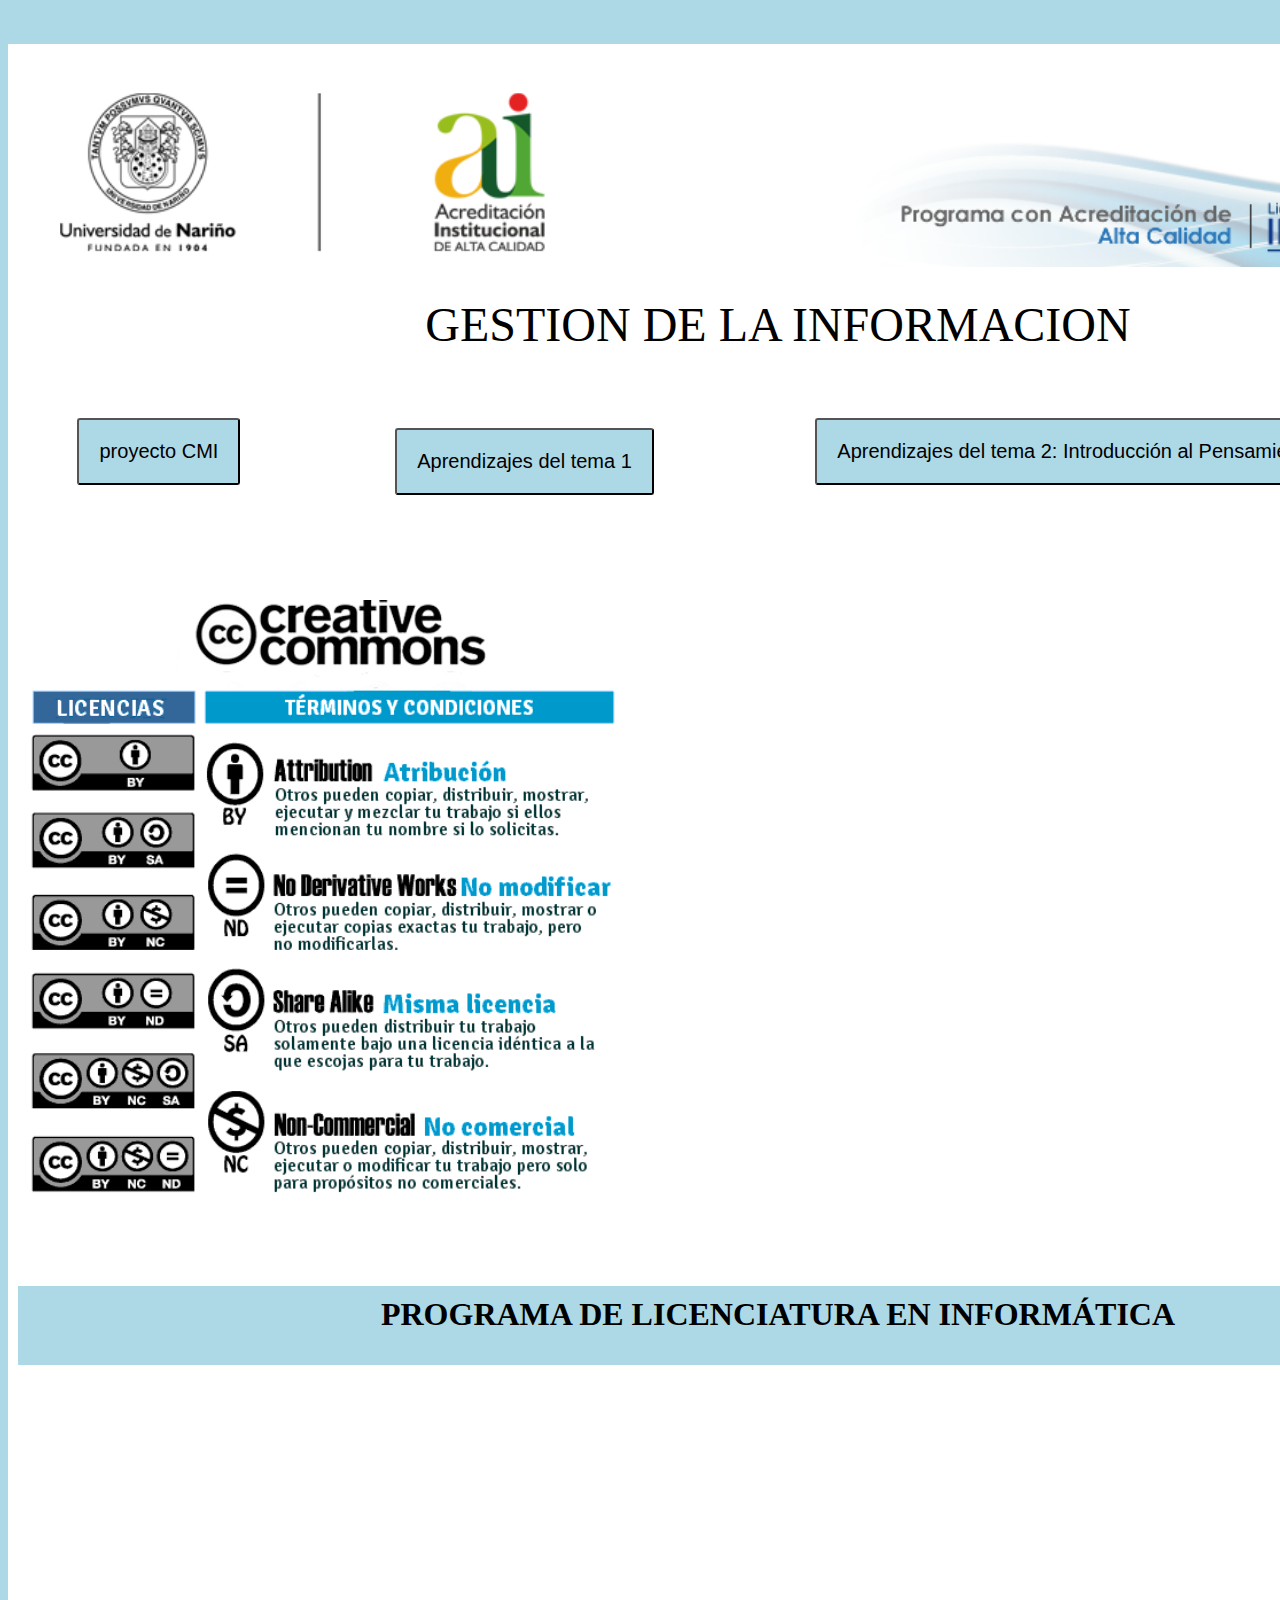
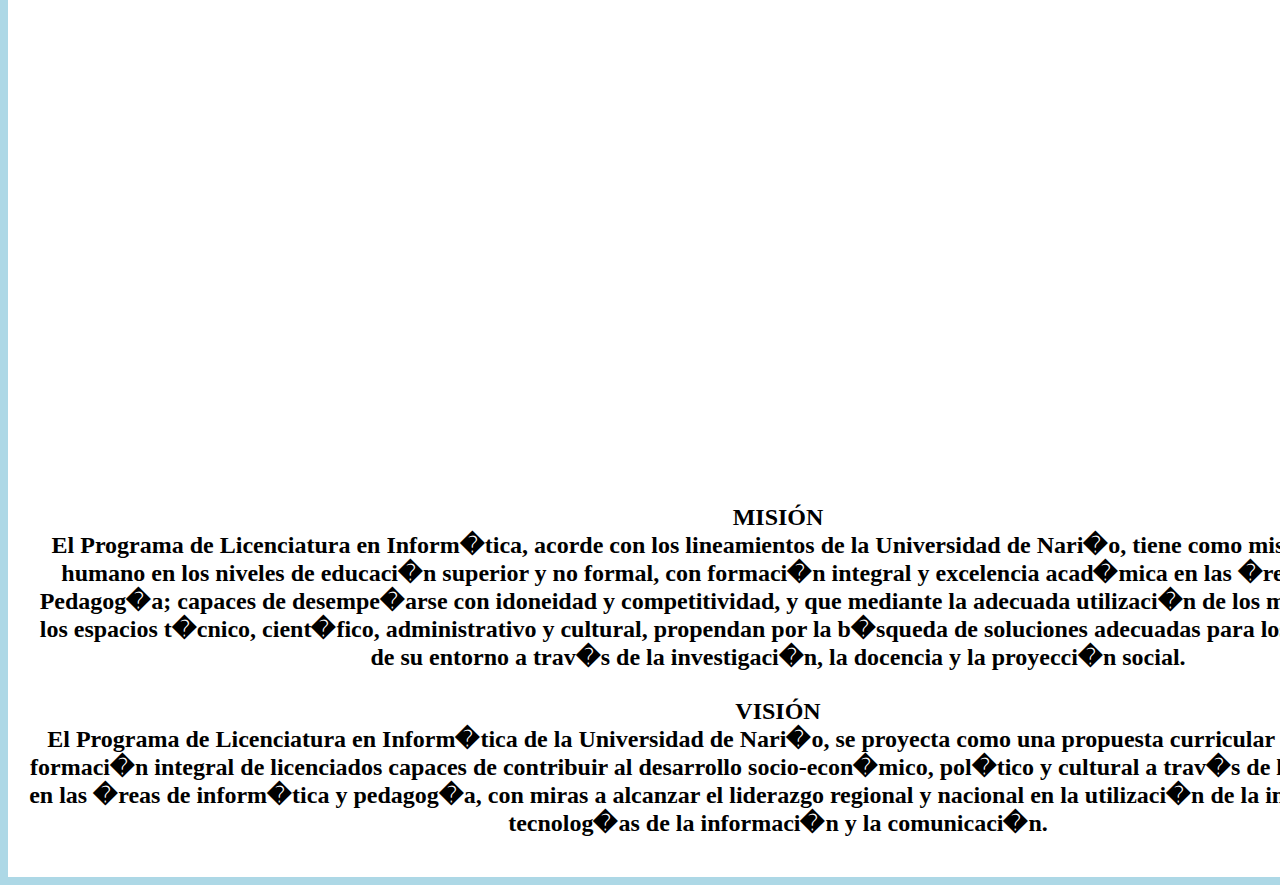
<file: pagina/index.html>
<html>
<head>
<title>
GESTION DE LA INFORMACION
</title>
 <link rel="stylesheet" type="text/css" href="fondo.css">
</head>
<body bgcolor=lightblue " >
<center>
		<table border=0 width=90% cellpadding=10 cellspacing=10 bgcolor=white > 
		    <tr>
			<td bgcolor=white colspan=3><center><img src="logo1.png"width=1500 ></center></td>
		
			</tr>
			
			 <tr>
			<td bgcolor=white colspan=3><center color=#ff00ff><font face="times new roman" size=7 color="black">GESTION DE LA INFORMACION
			
			

</font></center>
<br>
<br>
			</tr>
			
		
		
           <tr >
              <td bgcolor=white ><center><h3><a href="cmi1.html"><button>proyecto CMI</button></a></center></td>
              <td bgcolor=white><center><a href="aprendizaje.html"> <button>Aprendizajes del tema 1</button> </a> </center> </td>
              <td bgcolor=white><center><h3><a href="pensamiento.html"> <button>Aprendizajes del tema 2: Introducci&oacute;n al Pensamiento computacional</button></h3> </center></td>
			  <td bgcolor=white><center><h3><a href="contacto2.html"><button>Contactos</button></a></center></td>
          </tr>
          <tr>
              <td bgcolor=white colspan=2><img src="creative22.png"width=600 height=600 ></td>
			  <br>
			  <br>


			  
              <td  <p  style=" margin: 12px auto 6px auto; font-family: Helvetica,Arial,Sans-serif; font-style: normal; font-variant: normal; font-weight: normal; font-size: 14px; line-height: normal; font-size-adjust: none; font-stretch: normal; -x-system-font: none; display: block;">   <a title="View teoria_mapas_conceptuales on Scribd" href="https://www.scribd.com/doc/50406259/La-teoria-subyacente-a-los-mapas-conceptuales-J-Novak#from_embed"  style="text-decoration: underline;" > </p><iframe class="scribd_iframe_embed" title="teoria_mapas_conceptuales" src="https://es.scribd.com/embeds/444544154/content?start_page=1&view_mode=scroll&access_key=key-MRITkXq20bXE0hFFXgmB&show_recommendations=true" data-auto-height="false" data-aspect-ratio="0.7729220222793488" scrolling="no" id="doc_4459" width="120%" height="700" frameborder="0"></iframe></td>

<tr>
			<td bgcolor=lightblue colspan=3><center color=><h1>PROGRAMA DE LICENCIATURA EN INFORM&Aacute;TICA</h1>
			</tr>
<tr>
<td bgcolor colspan=3><center><iframe width="700" height="700" src="https://www.youtube.com/embed/EDMEgY_2cmM" frameborder="0" allow="accelerometer; autoplay; encrypted-media; gyroscope; picture-in-picture" allowfullscreen></iframe> <p aling="justify"><h2>MISI&Oacute;N 
 <br>
El Programa de Licenciatura en Inform�tica, acorde con los lineamientos de la Universidad de Nari�o, tiene como misi�n preparar talento humano en los niveles de educaci�n superior y no formal, con formaci�n integral y excelencia acad�mica en las �reas de Inform�tica y Pedagog�a; capaces de desempe�arse con idoneidad y competitividad, y que mediante la adecuada utilizaci�n de los medios inform�ticos en los espacios t�cnico, cient�fico, administrativo y cultural, propendan por la b�squeda de soluciones adecuadas para los problemas educativos de su entorno a trav�s de la investigaci�n, la docencia y la proyecci�n social.
<br>
<br>
VISI&Oacute;N
<br>
El Programa de Licenciatura en Inform�tica de la Universidad de Nari�o, se proyecta como una propuesta curricular de alta calidad para la formaci�n integral de licenciados capaces de contribuir al desarrollo socio-econ�mico, pol�tico y cultural a trav�s de la gesti�n de soluciones en las �reas de inform�tica y pedagog�a, con miras a alcanzar el liderazgo regional y nacional en la utilizaci�n de la inform�tica y las nuevas tecnolog�as de la informaci�n y la comunicaci�n.
</h2></p>


			
			
</tr>

              
        </table>
    </body>
</html>
</file>
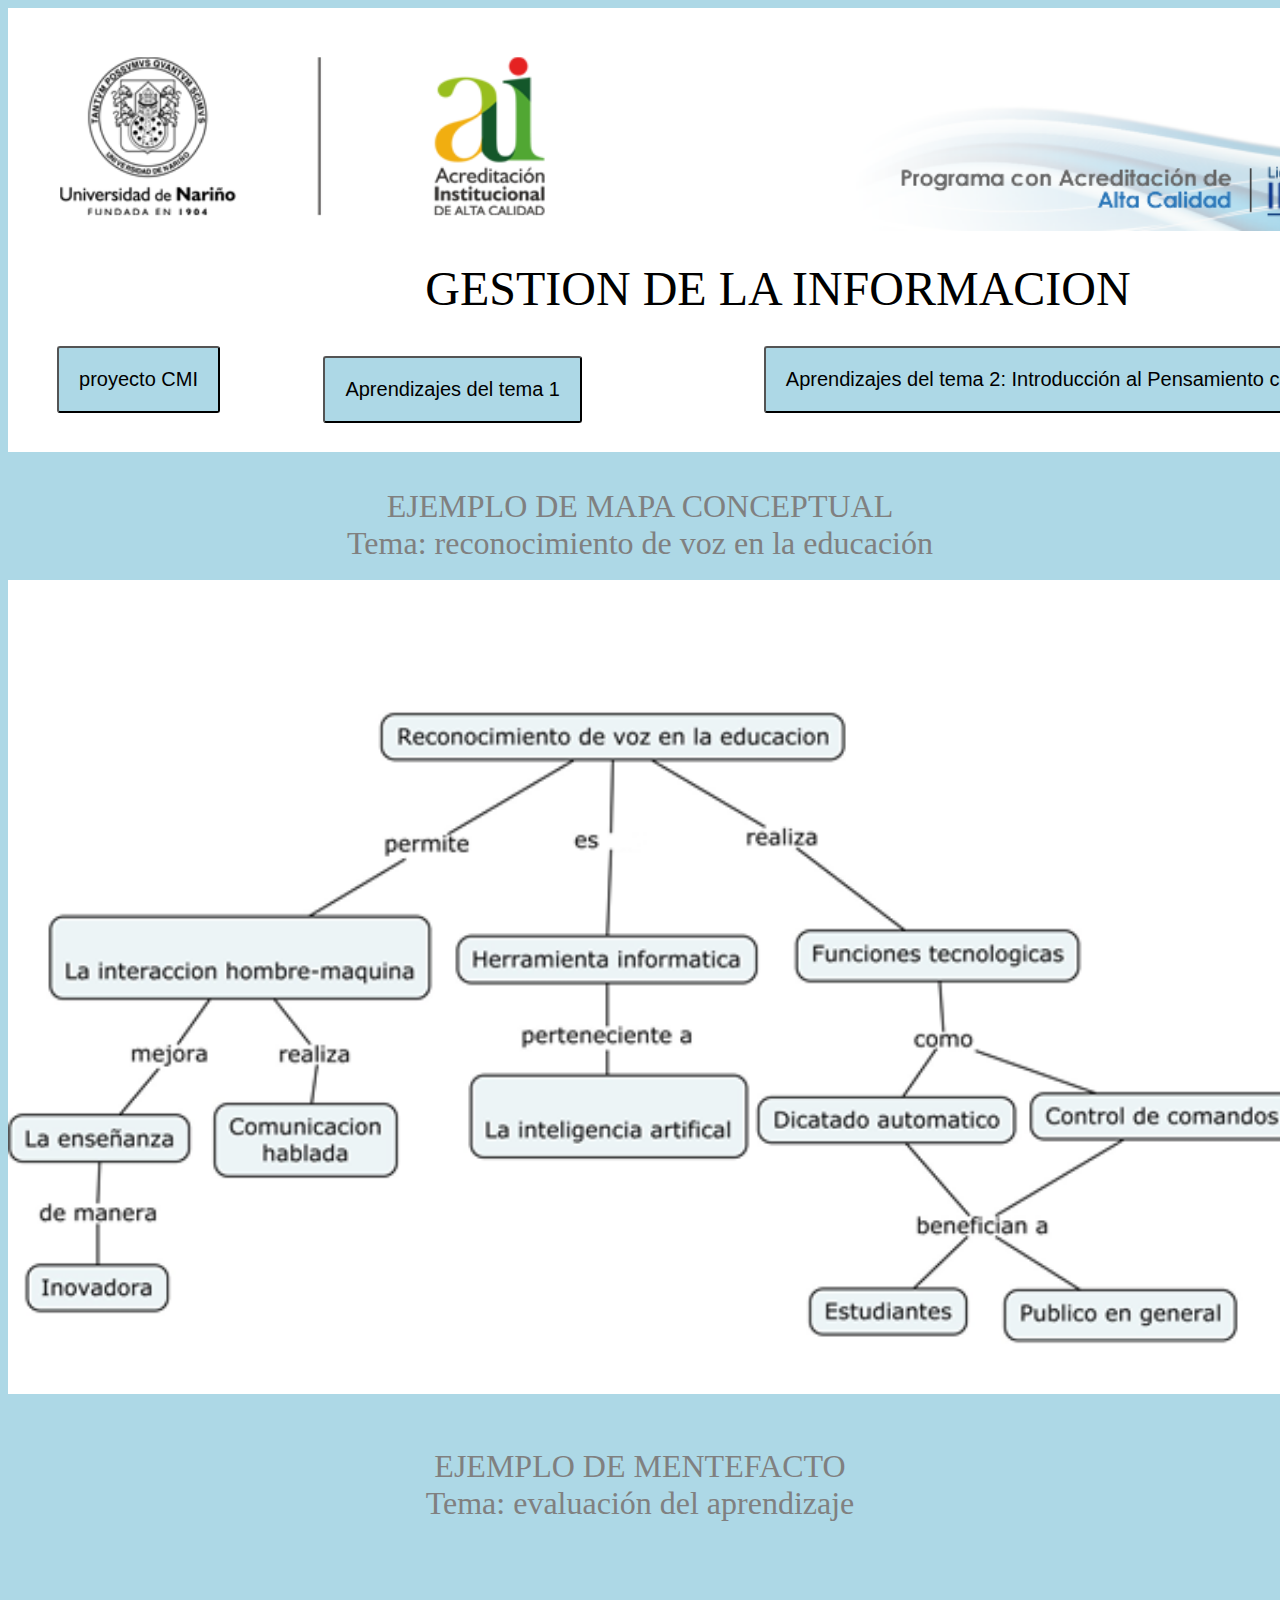
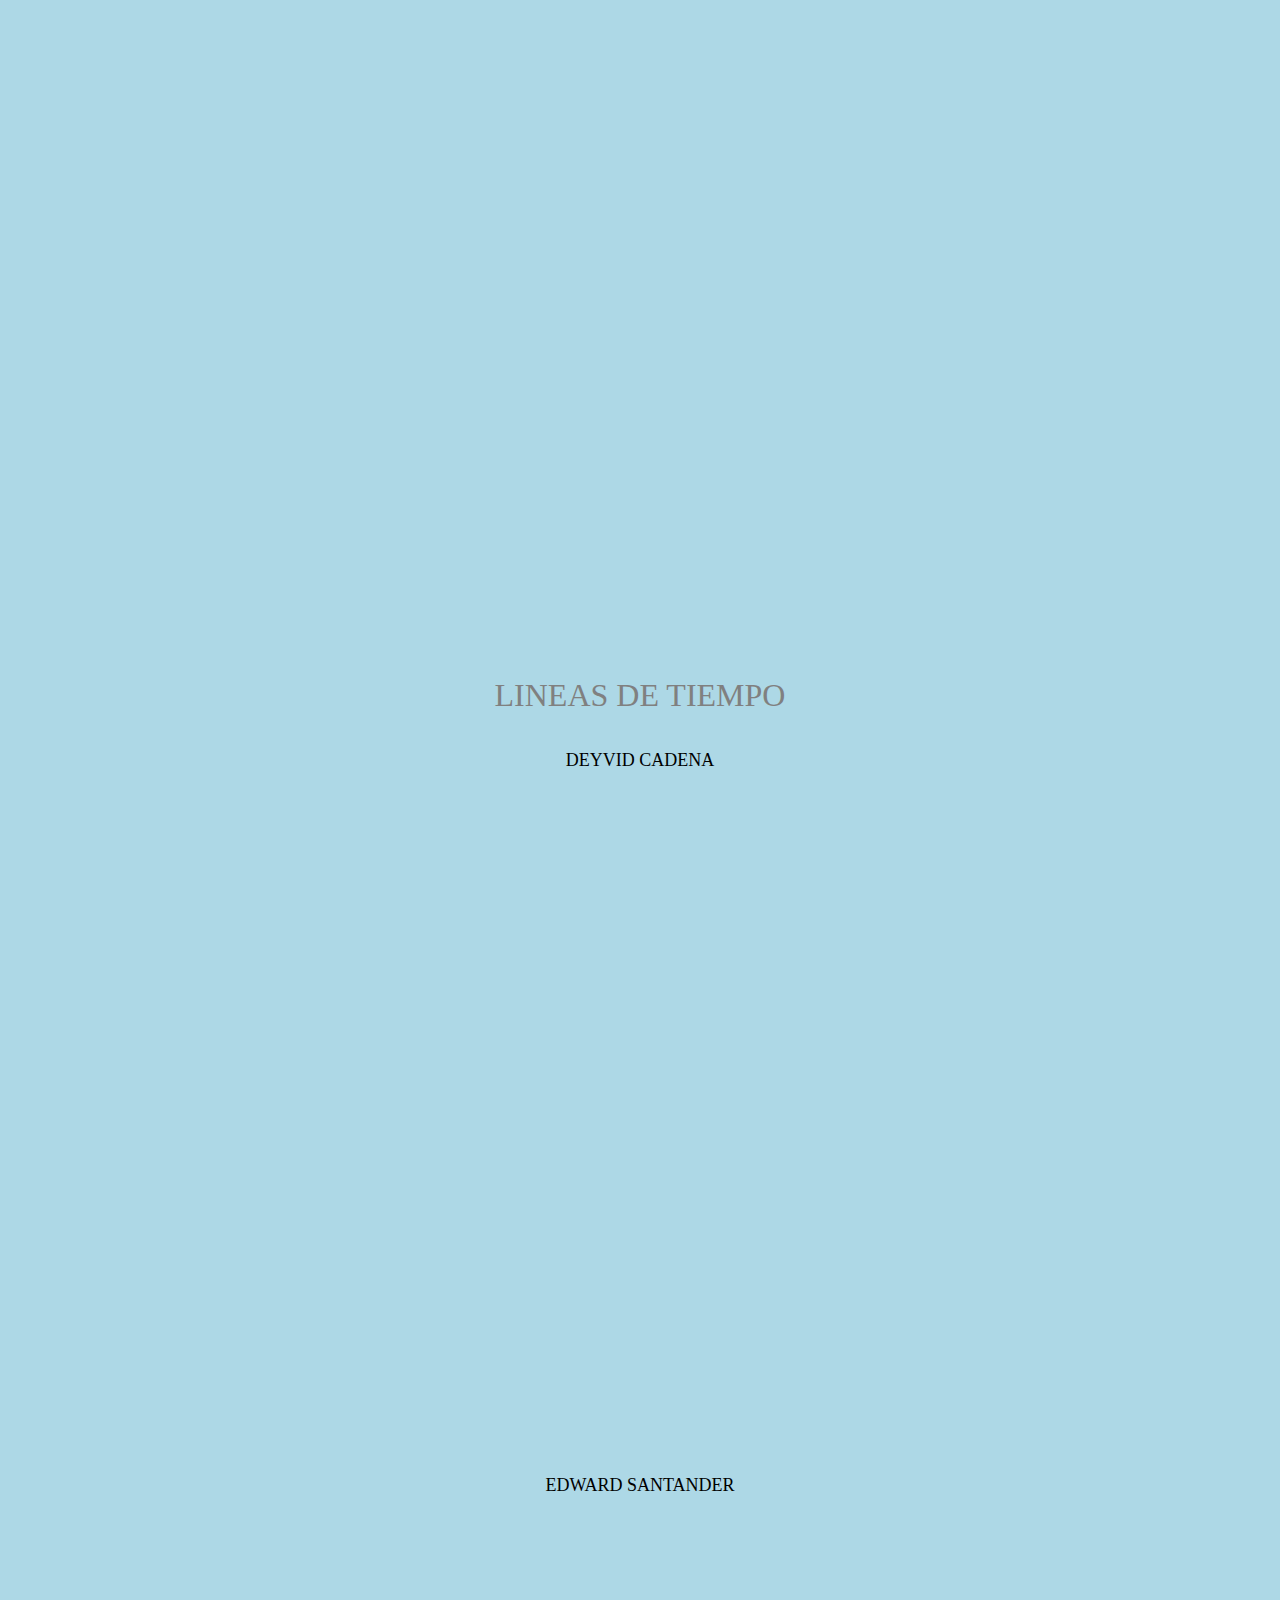
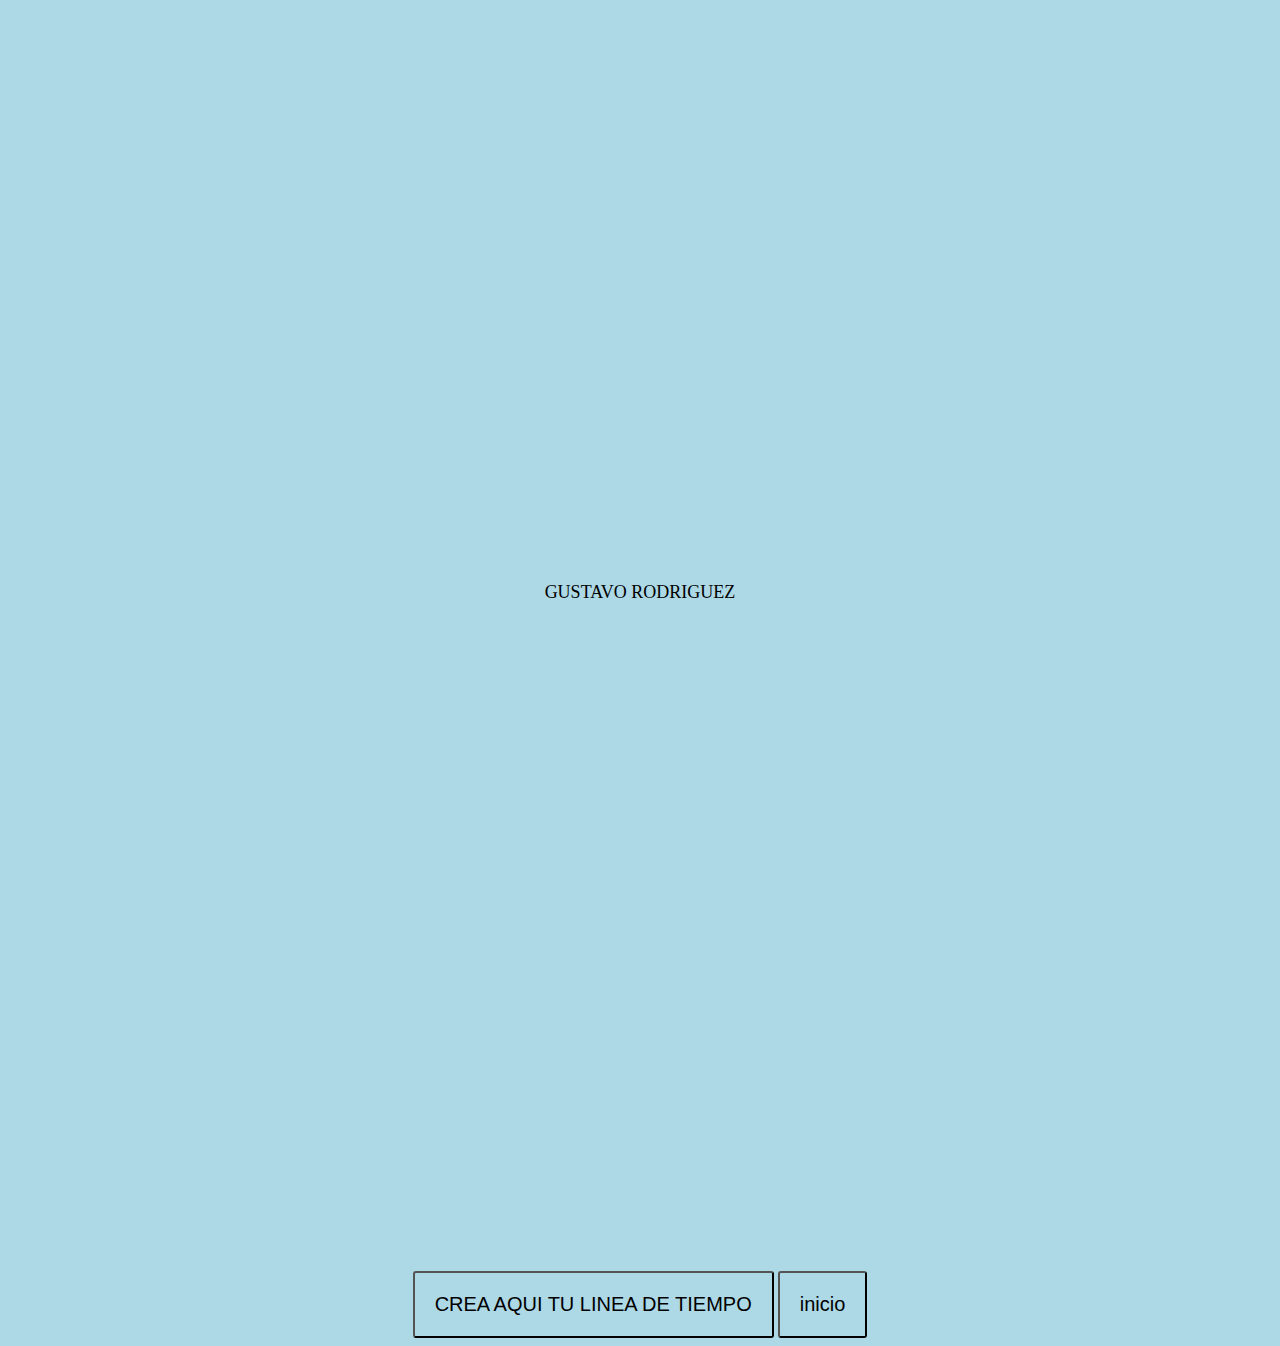
<file: pagina/aprendizaje.html>
<html>
<head>
<meta charset="UTF-8">
<title>
GESTION DE LA INFORMACION
</title>
<link rel="stylesheet" type="text/css" href="fondo.css">
</head>
<body bgcolor=lightblue " >
<center>
		<table border=0 width=90% cellpadding=10 cellspacing=10 bgcolor=white > 
		    <tr>
			<td bgcolor=white colspan=3><center><img src="logo1.png"width=1500 ></center></td>
			</tr>
			 <tr>
			<td bgcolor=white colspan=3><center color=#ff00ff><font face="times new roman" size=7 color="black">GESTION DE LA INFORMACION
			
			

</font></center>
			</tr>
			
		
		
           <tr >
              <td bgcolor=white ><center><h3><a href="cmi1.html"><button>proyecto CMI</button></a></center></td>
              <td bgcolor=white><center><a href="aprendizaje.html"> <button>Aprendizajes del tema 1</button> </a> </center> </td>
              <td bgcolor=white><center><h3><a href="pensamiento.html"> <button>Aprendizajes del tema 2: Introducci&oacute;n al Pensamiento computacional</button></h3> </center></td>
			  <td bgcolor=white><center><h3><a href="contacto2.html"><button>Contactos</button></a></center></td>
          </tr>
      
        </table>
		<br>
		<br>
		<tr >
		<td >
		     <center color=#ff00ff><font face="Elephant" size=6 color="gray">EJEMPLO DE MAPA CONCEPTUAL
			 <br>Tema: reconocimiento de voz en la educaci&oacute;n
			 </font></center> 
			 </td >
			 <br>
              <td bgcolor=white > <img src="mapa.png" width=1300 ></td>
			  <br>
			  <br>
			  <br>
		      <br>
			  <center color=#ff00ff><font face="Elephant" size=6 color="gray">EJEMPLO DE MENTEFACTO
			 <br>Tema: evaluaci&oacute;n del aprendizaje
			 <br>
		     <br>
			 </font></center> 
			  <iframe width="1300" height="700" src="https://www.mindomo.com/mindmap/evaluacin-del-aprendizaje-76d4a057f8794b7faebfd8a7002b88de" frameborder="0" allowfullscreen>Your browser does not support frames. <a href="https://www.mindomo.com/mindmap/evaluacin-del-aprendizaje-76d4a057f8794b7faebfd8a7002b88de" target="_blank">View</a> this map on its original site. It was created using <a href="https://www.mindomo.com" target="_blank">Mindomo</a>.</iframe>
          </tr>
	
	
		<br>
<br>
<center color=#ff00ff><font face="Elephant" size=6 color="GRAY">LINEAS DE TIEMPO 
			
			

</font></center>
<br>
<br>
<center color=#ff00ff><font face="Elephant" size=4 color="black">DEYVID CADENA 						
</font></center>
<br>

<iframe src='https://cdn.knightlab.com/libs/timeline3/latest/embed/index.html?source=1MfSCU1bViqY4khdLtzZSk-Elz7Iqb3KYGtbL30t1srU&font=Default&lang=en&initial_zoom=2&height=650' width='100%' height='650' webkitallowfullscreen mozallowfullscreen allowfullscreen frameborder='0'></iframe>
			  <br>
<br>
<br>
<center color=#ff00ff><font face="Elephant" size=4 color="black">EDWARD SANTANDER						
</font></center>
<br>
<iframe src='https://cdn.knightlab.com/libs/timeline3/latest/embed/index.html?source=1sIjx-KGIRRk1D7F1xWdVqkuMb1wtw-1NeyH2ijN54H4&font=Default&lang=en&initial_zoom=2&height=650' width='100%' height='650' webkitallowfullscreen mozallowfullscreen allowfullscreen frameborder='0'></iframe>
<br>
<br>
<center color=#ff00ff><font face="Elephant" size=4 color="black">GUSTAVO RODRIGUEZ						
</font></center>
<br>
<iframe src='https://cdn.knightlab.com/libs/timeline3/latest/embed/index.html?source=1UYwIDcpRhjxavqJQsibYLJ5lwi2FMhEcPHBs8p9eBlk&font=Default&lang=en&initial_zoom=2&height=650' width='100%' height='650' webkitallowfullscreen mozallowfullscreen allowfullscreen frameborder='0'></iframe>
</style>

</head>
<body >
<center>

<a href="https://timeline.knightlab.com/"><button size=7 >CREA AQUI TU LINEA DE TIEMPO</button></a>

		   <a href="index.html"><button size=7 >inicio</button></a>
    </body>
</file>
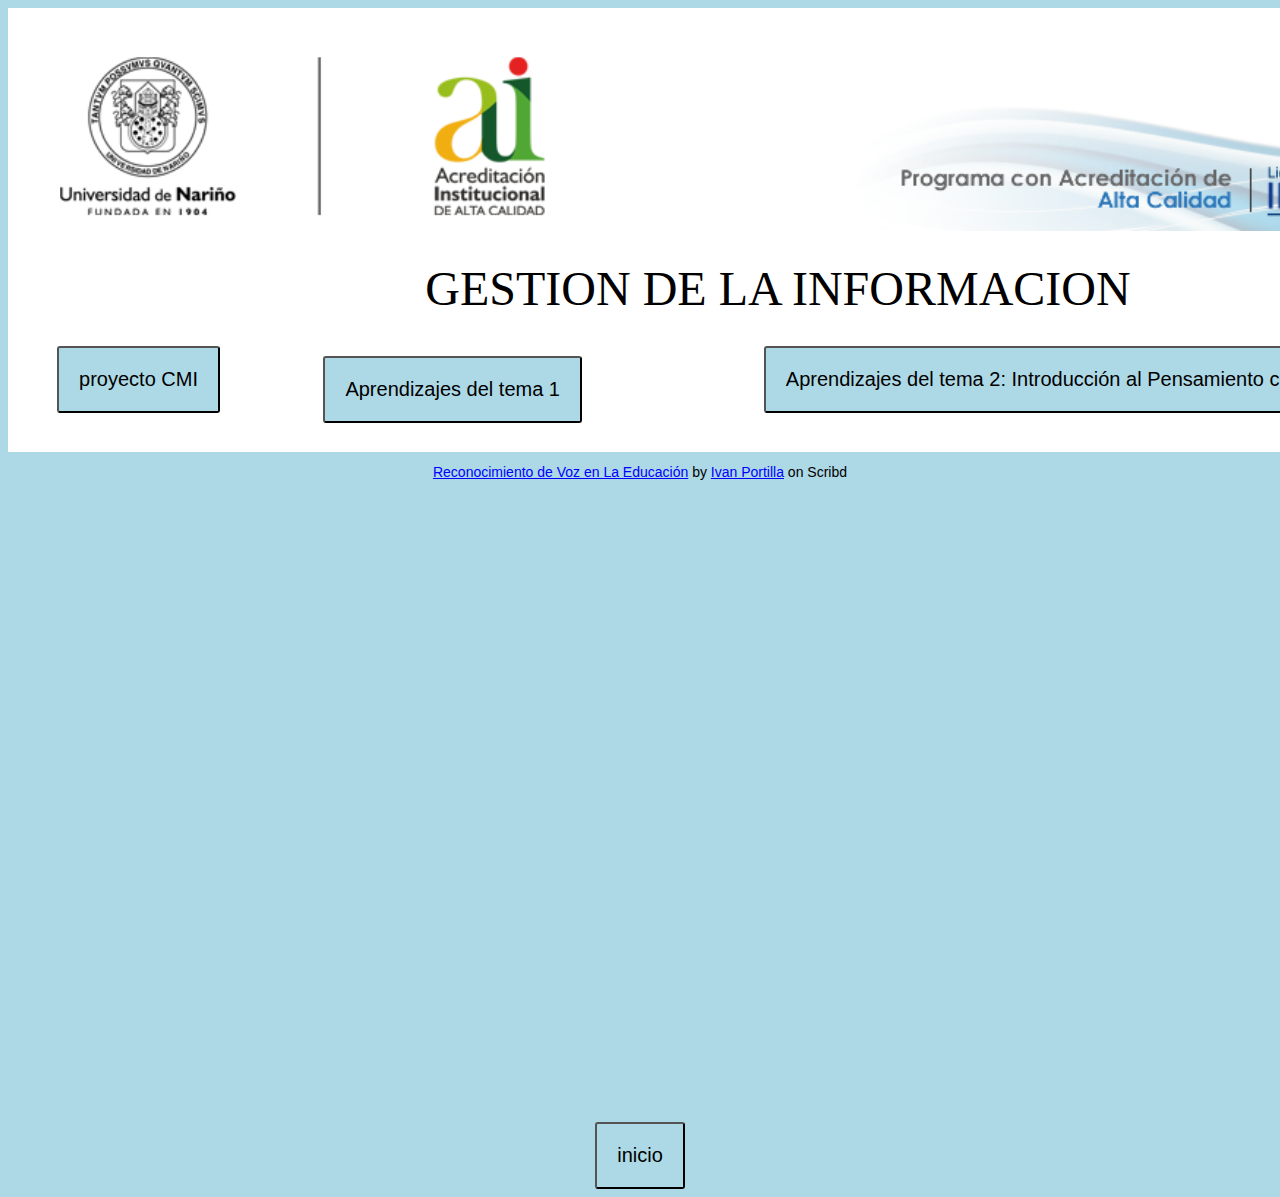
<file: pagina/cmi1.html>
﻿<html>
<head>
<meta charset="UTF-8">
<title>
GESTION DE LA INFORMACION
</title>
<link rel="stylesheet" type="text/css" href="fondo.css">
</head>
<body bgcolor=lightblue " >
<center>
		<table border=0 width=90% cellpadding=10 cellspacing=10 bgcolor=white > 
		    <tr>
			<td bgcolor=white colspan=3><center><img src="logo1.png"width=1500 ></center></td>
			</tr>
			 <tr>
			<td bgcolor=white colspan=3><center color=#ff00ff><font face="times new roman" size=7 color="black">GESTION DE LA INFORMACION
			
			

</font></center>
			</tr>
			
		
		
           <tr >
              <td bgcolor=white ><center><h3><a href="cmi1.html"><button>proyecto CMI</button></a></center></td>
              <td bgcolor=white><center><a href="aprendizaje.html"> <button>Aprendizajes del tema 1</button> </a> </center> </td>
              <td bgcolor=white><center><h3><a href="pensamiento.html"> <button>Aprendizajes del tema 2: Introducci&oacute;n al Pensamiento computacional</button></h3> </center></td>
			  <td bgcolor=white><center><h3><a href="contacto2.html"><button>Contactos</button></a></center></td>
          </tr>
      
        </table>
		<p  style=" margin: 12px auto 6px auto; font-family: Helvetica,Arial,Sans-serif; font-style: normal; font-variant: normal; font-weight: normal; font-size: 14px; line-height: normal; font-size-adjust: none; font-stretch: normal; -x-system-font: none; display: block;">   <a title="View Reconocimiento de Voz en La Educación on Scribd" href="https://www.scribd.com/document/446514729/Reconocimiento-de-Voz-en-La-Educacion#from_embed"  style="text-decoration: underline;" >Reconocimiento de Voz en La Educación</a> by <a title="View Ivan Portilla's profile on Scribd" href="https://www.scribd.com/user/127369076/Ivan-Portilla#from_embed"  style="text-decoration: underline;" >Ivan Portilla</a> on Scribd</p><iframe class="scribd_iframe_embed" title="Reconocimiento de Voz en La Educación" src="https://es.scribd.com/embeds/446514729/content?start_page=1&view_mode=scroll&access_key=key-EjqwFs3zyMwsXeZHNJwm&show_recommendations=true" data-auto-height="false" data-aspect-ratio="0.75" scrolling="no" id="doc_37868" width="100%" height="600" frameborder="0"></iframe>
		 <br>
		  <br>
		   <br>
		   <a href="index.html"><button size=7 >inicio</button></a>
    </body>
</file>
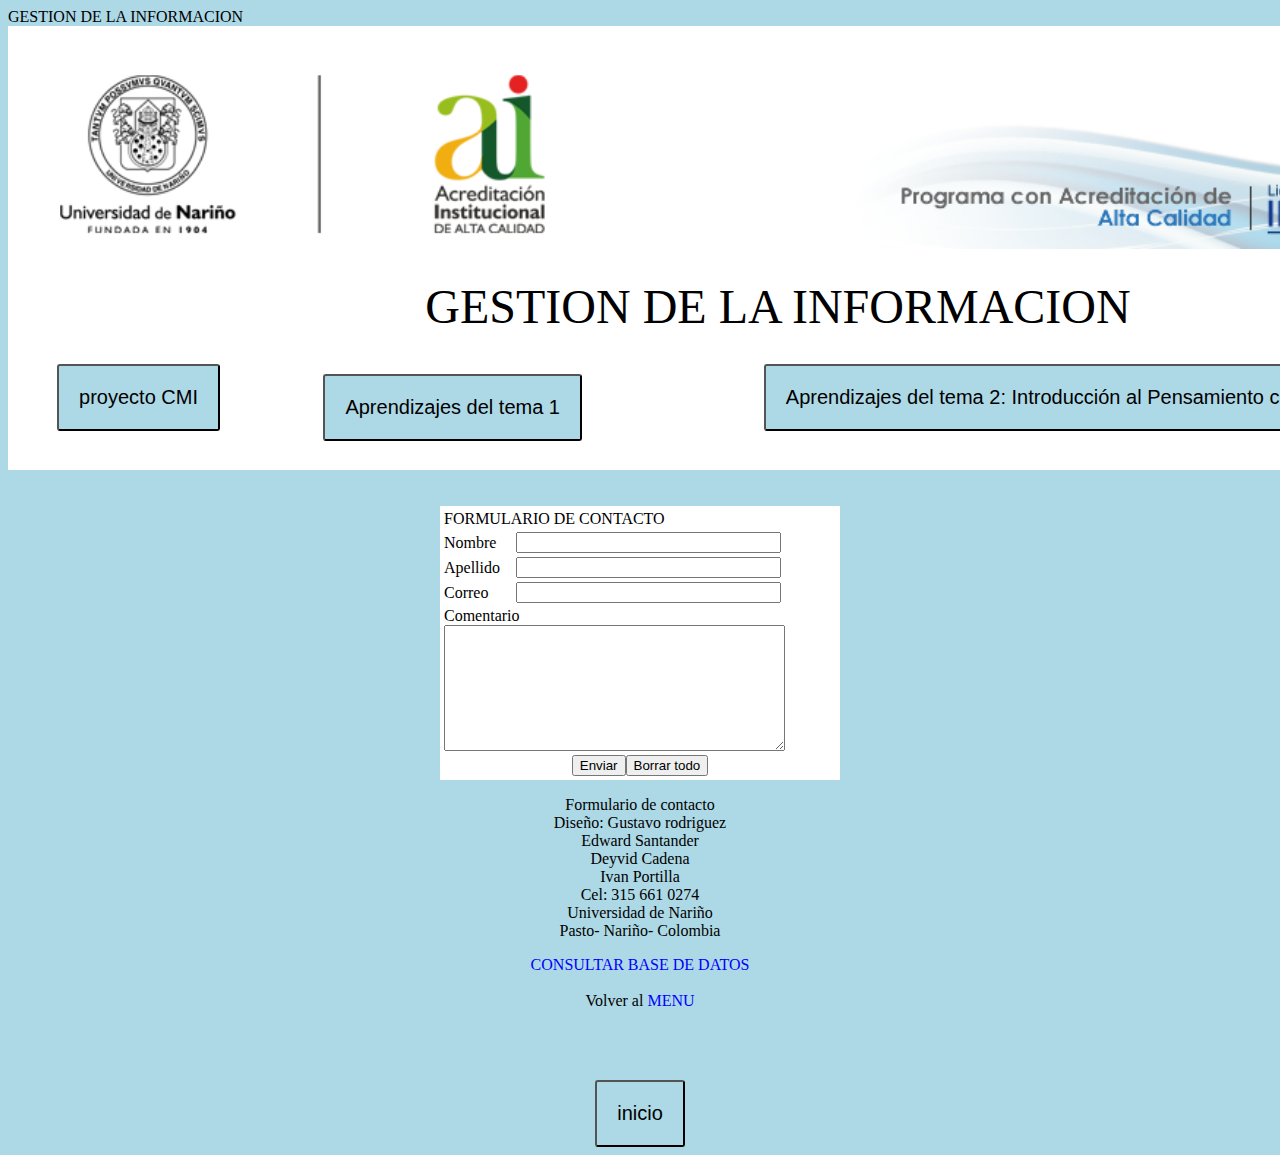
<file: pagina/contacto2.html>
﻿<html>
<head>
<meta charset="UTF-8">
GESTION DE LA INFORMACION
</title>
<link rel="stylesheet" type="text/css" href="fondo.css">
</head>
<body bgcolor=lightblue " >
<center>
		<table border=0 width=90% cellpadding=10 cellspacing=10 bgcolor=white > 
		    <tr>
			<td bgcolor=white colspan=3><center><img src="logo1.png"width=1500 ></center></td>
			</tr>
			 <tr>
			<td bgcolor=white colspan=3><center color=#ff00ff><font face="times new roman" size=7 color="black">GESTION DE LA INFORMACION
			
			

</font></center>
			</tr>
			
		
		
           <tr >
              <td bgcolor=white ><center><h3><a href="cmi1.html"><button>proyecto CMI</button></a></center></td>
              <td bgcolor=white><center><a href="aprendizaje.html"> <button>Aprendizajes del tema 1</button> </a> </center> </td>
              <td bgcolor=white><center><h3><a href="pensamiento.html"> <button>Aprendizajes del tema 2: Introducci&oacute;n al Pensamiento computacional</button></h3> </center></td>
			  <td bgcolor=white><center><h3><a href="contacto2.html"><button>Contactos</button></a></h3></center></td>
          </tr>
      
        </table>
		<br>
			  <br>

</style>

</head>
<body >
<center>
<form name="contacto" method="post" action="insercion.php" >
<table width="400" border="0" cellpadding="0" cellspacing="4" bgcolor="#FFFFFF" >
   <tr>
   <td width="10" colspan="2">FORMULARIO DE CONTACTO</td>
   </tr>

  <tr>
   <td >Nombre</td>
   <td><input type="text" name="nombre" size=30></td>
  </tr>
	
<tr>
   <td >Apellido</td>
   <td><input type="text" name="apellido" size=30></td>
</tr>

<tr>
   <td >Correo</td>
   <td><input type="text" name="correo" size=30></td>
  </tr>

<tr>
   <td colspan=2>Comentario<br><textarea name="comentario" cols=40 rows=8></textarea></td>
  </tr>

<tr>
   <td colspan="2" align="center"><input type="submit" name="enviar" value="Enviar" ><input type="reset" name="cancelar" value="Borrar todo"></td>
  </tr>
  
</table>
</form>
<p class="Estilo1">
Formulario de contacto<br>
Diseño: Gustavo rodriguez<br> Edward Santander <br> Deyvid Cadena <br> Ivan Portilla <br>
Cel: 315 661 0274<br>
Universidad de Nariño<br>
Pasto- Nariño- Colombia </p>
<p class="Estilo1">
<a href= "revision.php"> CONSULTAR BASE DE DATOS </a> <br> <br>
Volver al <a href= "../index.html"> MENU </a>  <body link="red" vlink="#2710FC" alink="white"> </p>
		 <br>
		  <br>
		   <br>
		   <a href="index.html"><button size=7 >inicio</button></a>
    </body>
</file>
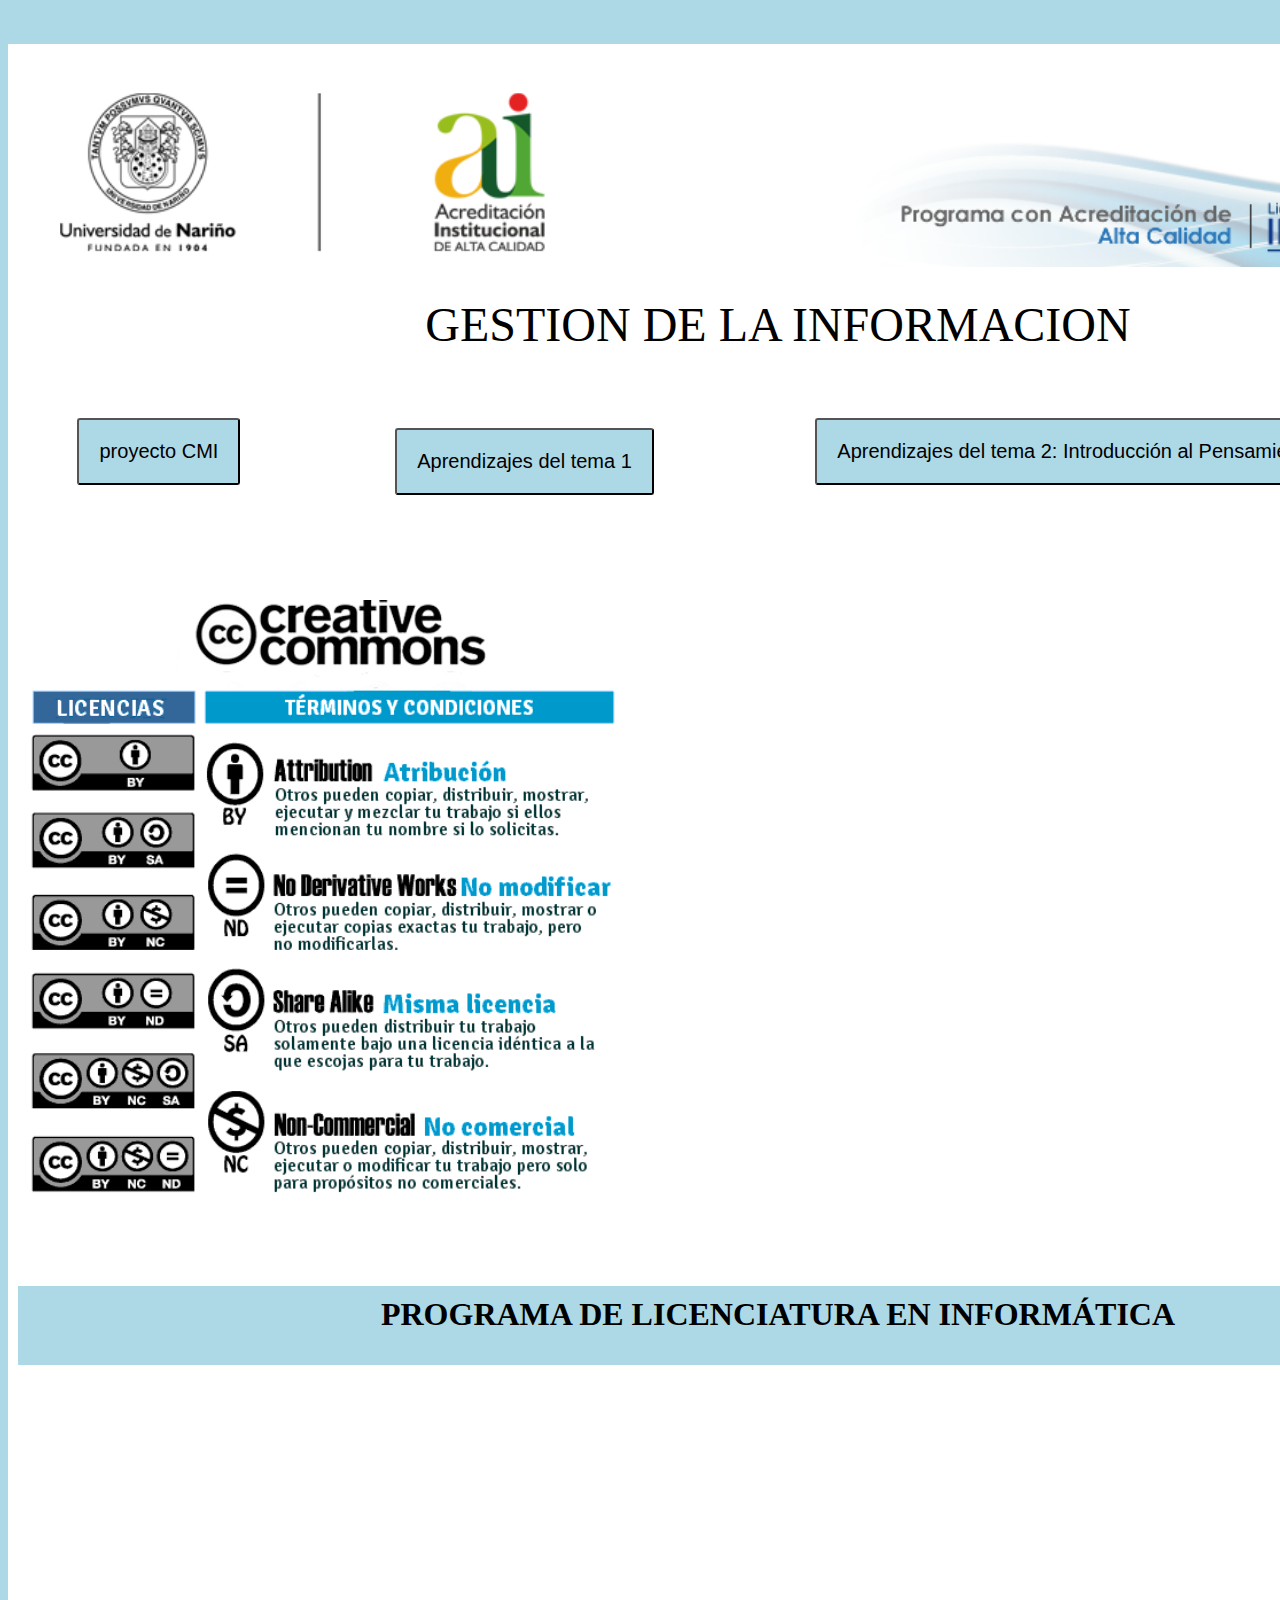
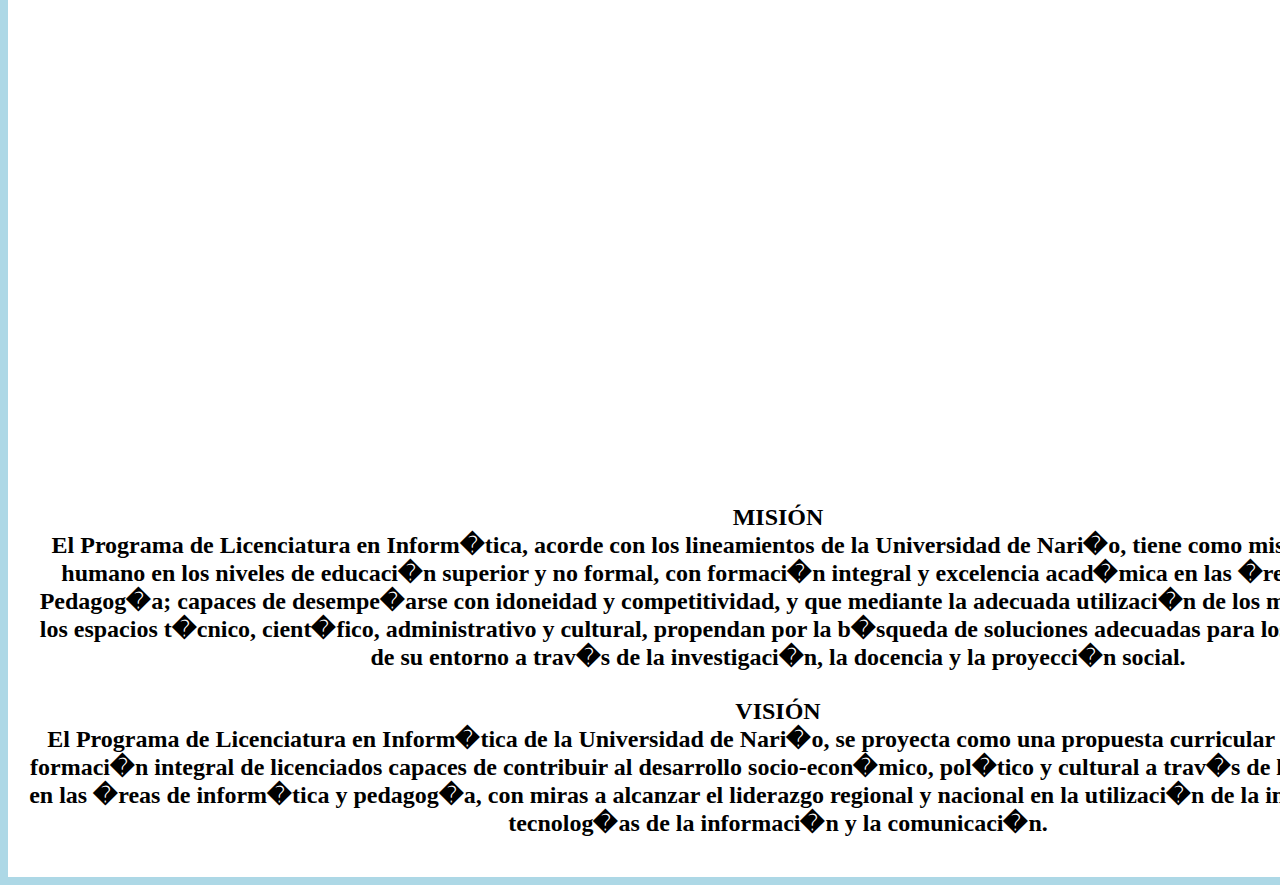
<file: pagina/new1.html>
<html>
<head>
<title>
index grupo 2
</title>
 <link rel="stylesheet" type="text/css" href="fondo.css">
</head>
<body bgcolor=lightblue " >
<center>
		<table border=0 width=90% cellpadding=10 cellspacing=10 bgcolor=white > 
		    <tr>
			<td bgcolor=white colspan=3><center><img src="logo1.png"width=1500 ></center></td>
		
			</tr>
			
			 <tr>
			<td bgcolor=white colspan=3><center color=#ff00ff><font face="times new roman" size=7 color="black">GESTION DE LA INFORMACION
			
			

</font></center>
<br>
<br>
			</tr>
			
		
		
           <tr >
              <td bgcolor=white ><center><h3><a href="cmi1.html"><button>proyecto CMI</button></a></center></td>
              <td bgcolor=white><center><a href="aprendizaje.html"> <button>Aprendizajes del tema 1</button> </a> </center> </td>
              <td bgcolor=white><center><h3><a href="pensamiento.html"> <button>Aprendizajes del tema 2: Introducci&oacute;n al Pensamiento computacional</button></h3> </center></td>
			  <td bgcolor=white><center><h3><a href="contacto2.html"><button>Contactos</button></a></center></td>
          </tr>
          <tr>
              <td bgcolor=white colspan=2><img src="creative22.png"width=600 height=600 ></td>
			  <br>
			  <br>


			  
              <td  <p  style=" margin: 12px auto 6px auto; font-family: Helvetica,Arial,Sans-serif; font-style: normal; font-variant: normal; font-weight: normal; font-size: 14px; line-height: normal; font-size-adjust: none; font-stretch: normal; -x-system-font: none; display: block;">   <a title="View teoria_mapas_conceptuales on Scribd" href="https://www.scribd.com/doc/50406259/La-teoria-subyacente-a-los-mapas-conceptuales-J-Novak#from_embed"  style="text-decoration: underline;" > </p><iframe class="scribd_iframe_embed" title="teoria_mapas_conceptuales" src="https://es.scribd.com/embeds/444544154/content?start_page=1&view_mode=scroll&access_key=key-MRITkXq20bXE0hFFXgmB&show_recommendations=true" data-auto-height="false" data-aspect-ratio="0.7729220222793488" scrolling="no" id="doc_4459" width="120%" height="700" frameborder="0"></iframe></td>

<tr>
			<td bgcolor=lightblue colspan=3><center color=><h1>PROGRAMA DE LICENCIATURA EN INFORM&Aacute;TICA</h1>
			</tr>
<tr>
<td bgcolor colspan=3><center><iframe width="700" height="700" src="https://www.youtube.com/embed/EDMEgY_2cmM" frameborder="0" allow="accelerometer; autoplay; encrypted-media; gyroscope; picture-in-picture" allowfullscreen></iframe> <p aling="justify"><h2>MISI&Oacute;N 
 <br>
El Programa de Licenciatura en Inform�tica, acorde con los lineamientos de la Universidad de Nari�o, tiene como misi�n preparar talento humano en los niveles de educaci�n superior y no formal, con formaci�n integral y excelencia acad�mica en las �reas de Inform�tica y Pedagog�a; capaces de desempe�arse con idoneidad y competitividad, y que mediante la adecuada utilizaci�n de los medios inform�ticos en los espacios t�cnico, cient�fico, administrativo y cultural, propendan por la b�squeda de soluciones adecuadas para los problemas educativos de su entorno a trav�s de la investigaci�n, la docencia y la proyecci�n social.
<br>
<br>
VISI&Oacute;N
<br>
El Programa de Licenciatura en Inform�tica de la Universidad de Nari�o, se proyecta como una propuesta curricular de alta calidad para la formaci�n integral de licenciados capaces de contribuir al desarrollo socio-econ�mico, pol�tico y cultural a trav�s de la gesti�n de soluciones en las �reas de inform�tica y pedagog�a, con miras a alcanzar el liderazgo regional y nacional en la utilizaci�n de la inform�tica y las nuevas tecnolog�as de la informaci�n y la comunicaci�n.
</h2></p>


			
			
</tr>

              
        </table>
    </body>
</html>
</file>
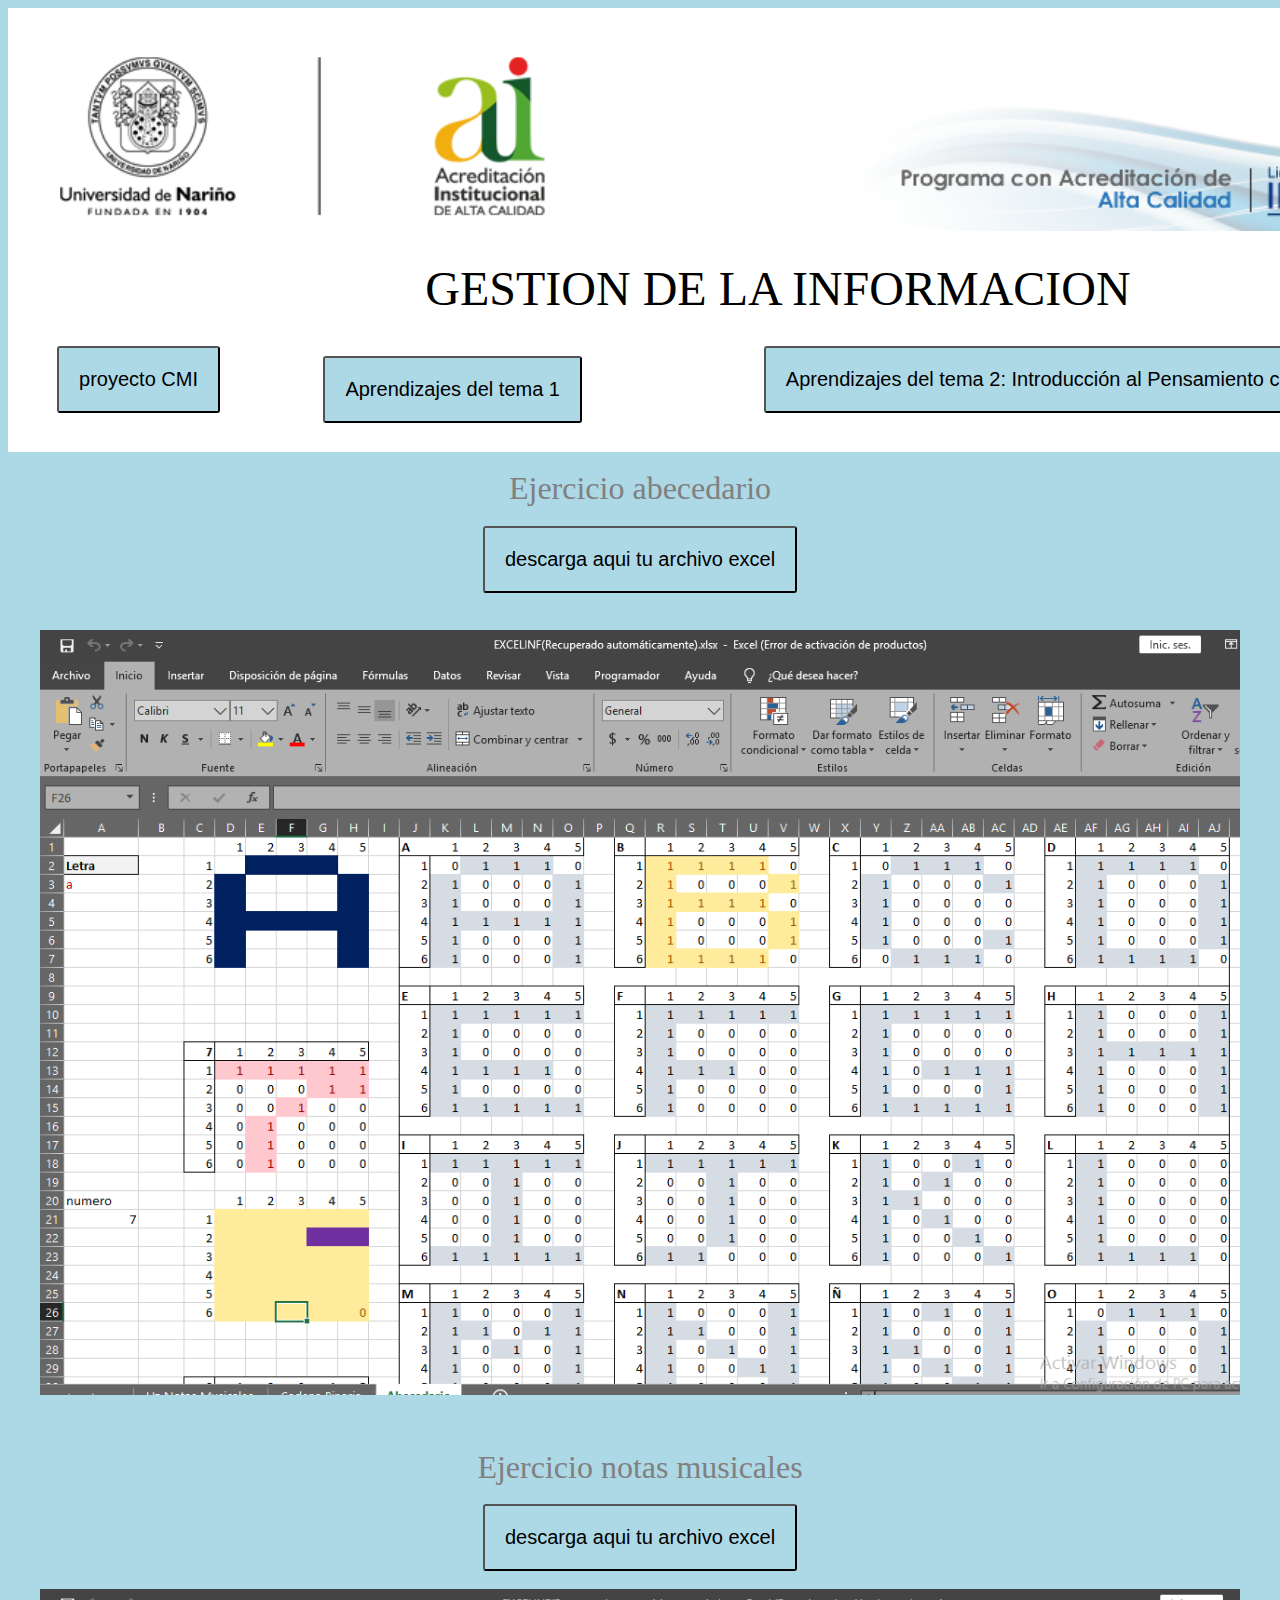
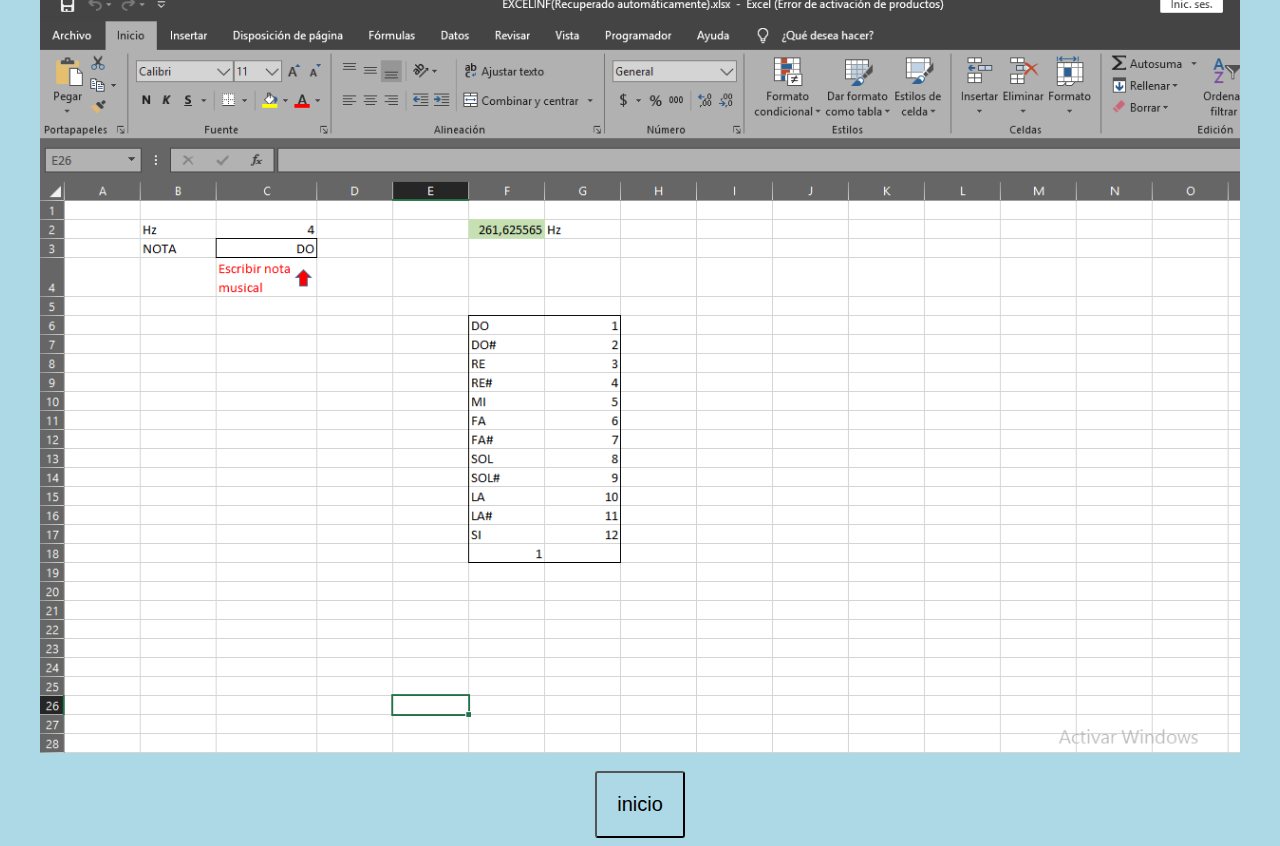
<file: pagina/pensamiento.html>
<html>
<head>
<meta charset="UTF-8">
<title>
index grupo 2
</title>
<link rel="stylesheet" type="text/css" href="fondo.css">
</head>
<body bgcolor=lightblue " >
<center>
		<table border=0 width=90% cellpadding=10 cellspacing=10 bgcolor=white > 
		    <tr>
			<td bgcolor=white colspan=3><center><img src="logo1.png"width=1500 ></center></td>
			</tr>
			 <tr>
			<td bgcolor=white colspan=3><center color=#ff00ff><font face="times new roman" size=7 color="black">GESTION DE LA INFORMACION
			</font></center>
			</tr>
			
		
		
           <tr >
              <td bgcolor=white ><center><h3><a href="cmi1.html"><button>proyecto CMI</button></a></center></td>
              <td bgcolor=white><center><a href="aprendizaje.html"> <button>Aprendizajes del tema 1</button> </a> </center> </td>
              <td bgcolor=white><center><h3><a href="pensamiento.html"> <button>Aprendizajes del tema 2: Introducci&oacute;n al Pensamiento computacional</button></h3> </center></td>
			  <td bgcolor=white><center><h3><a href="contacto2.html"><button>Contactos</button></a></center></td>
          </tr>
      
        </table>
		<br>
		
	 <center ><font face="Elephant" size=6 color="gray">Ejercicio abecedario
			</font></center>
	<tr>
	<td bgcolor=white ><center><h3><a href="abc.xlsx"><button>descarga aqui tu archivo excel</button></center></td>
	<br>
	
			<td bgcolor=white ><center><img src="exeletra.png"width=1200 ></center></td>
		<br>
		<br>
		<br>
		<center ><font face="Elephant" size=6 color="gray"> Ejercicio notas musicales
			</font></center>
		<br>
		<td bgcolor=white ><center><a href="nota.xlsx"><button>descarga aqui tu archivo excel </button></center></td>
		<br>
		
			<td bgcolor=white ><center><img src="exenota.png"width=1200 ></center></td>
		
			
			
			</tr>
			  
			  
			  <br>

</style>

</head>
<body >
<center>

		   <a href="index.html"><button size=7 >inicio</button></a>
    </body>
</file>
<file: pagina/fondo.css>
body {
	background-color: lightblue;
	
}
button {
 border: 3;
 background: lightblue;
 color: #000000;
 padding: 20px;
 font-size: 20px;
 border-radius: 3px;
 position: realtive;
 box-sizing: border-box;
 transition: all 100ms ease;
}
button:hover {
 background: rgba(0,0,0,0);
 color: #0000ff;
 box-shadow: inset 0 0 0 3px #0000ff;
}


.Estilot{
	font-family: Verdana, Arial, Helvetica, sans-serif;
	font-size: 20px;
	color: #000000;
	font-weight: bold;
}
.Estilon{
	font-family: Verdana, Arial, Helvetica, sans-serif;
	font-size: 20px;
	color: #0000ff;
	
}
a:link {
	color: 0000ff;
	text-decoration: none;
}
a:visited {
	text-decoration: none;
	color: #0000ff;
}
a:hover {
	text-decoration: underline;
	color: #0000ff;
}
a:active {
	text-decoration: none;
	color: #0000ff;
}
table {background-color: #ffffff; }
</file>
